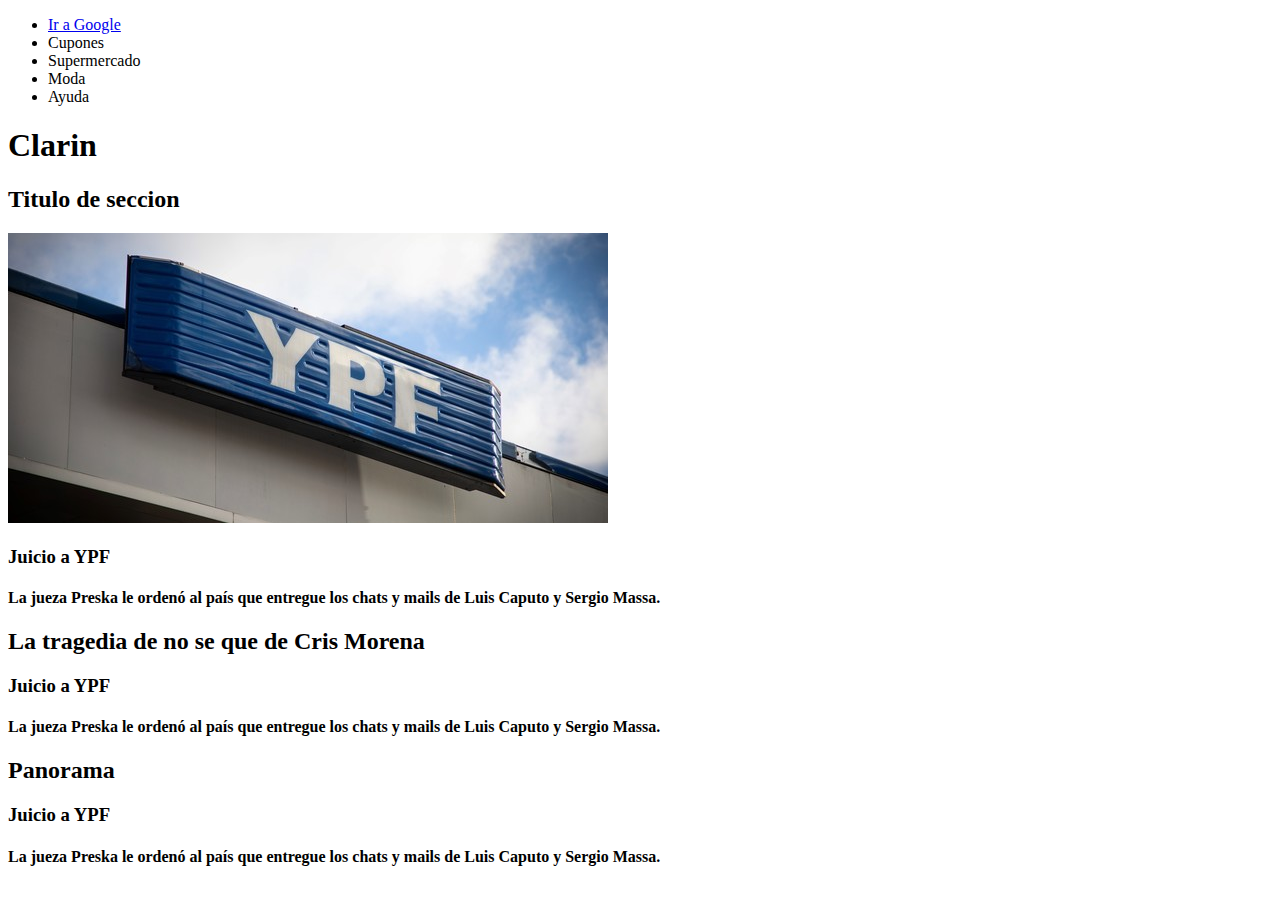
<file: clase_01_html_01/index.html>
<!DOCTYPE html>
<html>
<!--
    ¿Que se coloca en la cabeza del documento?
    -> El contenido de la solapita de una pestania del navegador
    -> El icono de la solapita de la pestania del navegador
    -> Metadata (informacion que se ve en el buscador)
    -> Enlaces a otros achivos (css)
    -> Enlace a recursos externos.
-->

<head>
    <title>Merca Libre</title>
</head>
<!--
    ¿Que se coloca en el cuerpo del documento?

    Todo aquello que el usuario puede ver o con lo que puede interactuar
    -> Enlaces a otros achivos (js)

    El body se divide en 3 grandes partes:
    -> cabecera (header)
    -> principal (main)
    -> pie de pagina (footer)
-->

<body>
    <header>
        <nav>
            <!-- LISTAS DESORDENADAS (unordered list) -->
            <ul>
                <li> <!-- Item de Lista (list item)-->
                    <a href="https://www.google.com/" target="_blank">Ir a Google</a> <!-- Ancor (ancla) -->
                </li>
                <li>Cupones</li>
                <li>Supermercado</li>
                <li>Moda</li>
                <li>Ayuda</li>
            </ul>

            <!-- LISTAS ORDENADAS (ordered list) -->
            <!-- <ol>
                <li></li>
                <li></li>
                <li></li>
                <li></li>
                <li></li>
            </ol> -->
        </nav>
    </header>
    <main>
        <h1>Clarin</h1>
        <!-- PRINCIPAL -->
        <section>
            <h2>Titulo de seccion</h2>
            <article>
                <img src="./images/ypf_index_principal_articulo.jpg"
                    alt="Cartel cuadrado de YPF fondo celeste, letra blanca.">
                <h3>Juicio a YPF</h3>
                <h4>La jueza Preska le ordenó al país que entregue los chats y mails de Luis Caputo y Sergio Massa.</h4>
            </article>
        </section>

        <!-- CRIS MORENA -->
        <section>
            <h2>La tragedia de no se que de Cris Morena</h2>
            <article>
                <h3>Juicio a YPF</h3>
                <h4>La jueza Preska le ordenó al país que entregue los chats y mails de Luis Caputo y Sergio Massa.</h4>
            </article>
        </section>

        <!-- PANORAMA -->
        <section>
            <h2>Panorama</h2>
            <article>
                <h3>Juicio a YPF</h3>
                <h4>La jueza Preska le ordenó al país que entregue los chats y mails de Luis Caputo y Sergio Massa.</h4>
            </article>
        </section>
    </main>
    <footer>

    </footer>
</body>

</html>

<!--
NOTAS ADICIONALES

La sangria que se genera conforme vamos anidando cada vez mas en los elementos html del documento
se la conoce como INDENTACION.

    El objetivo de la indentacion es reflejar la jerarquia entre los elementos.
-->
</file>
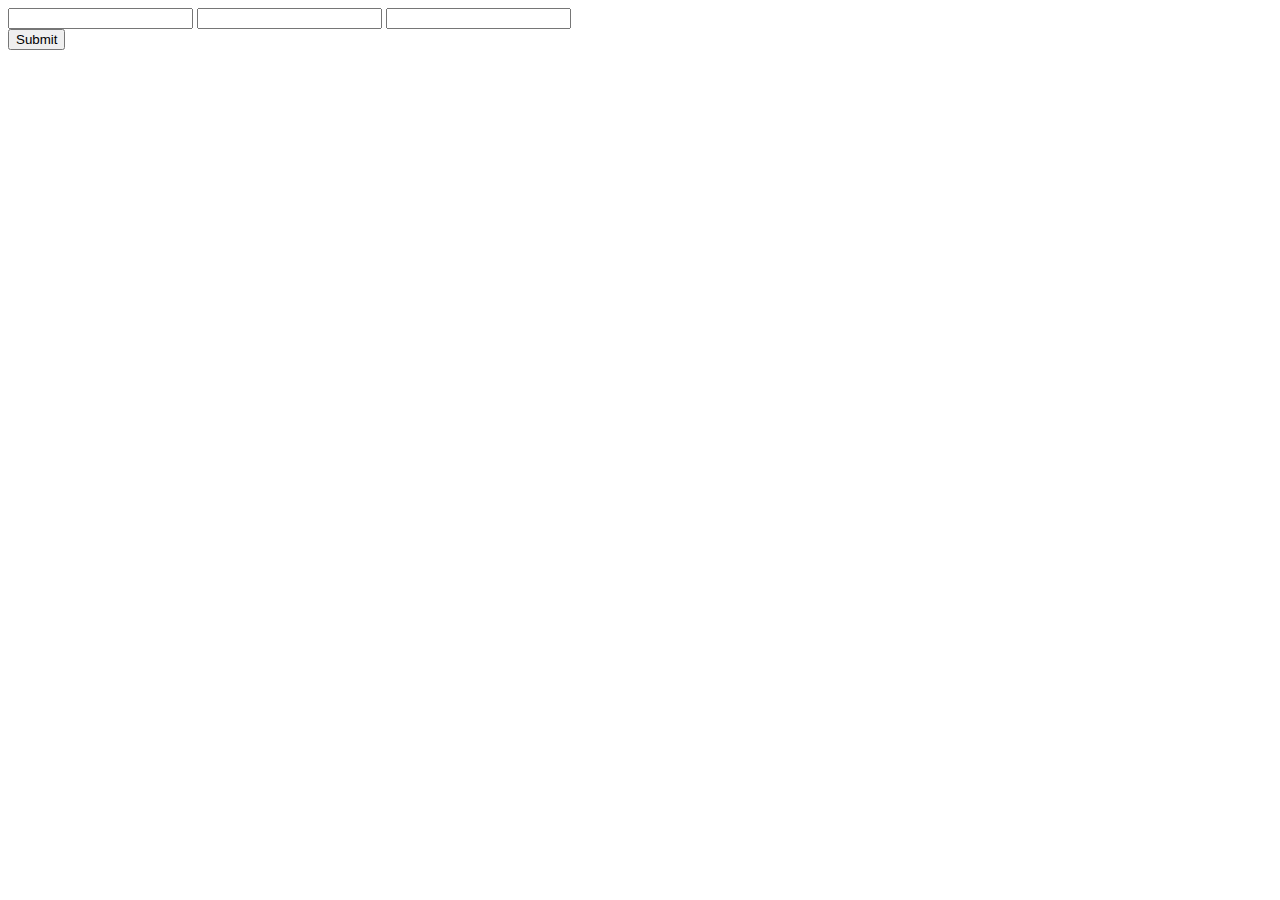
<file: clase_03_css_01/src/pages/index.html>
<!DOCTYPE html>
<html lang="en">

<head>
    <meta charset="UTF-8">
    <meta name="viewport" content="width=device-width, initial-scale=1.0">
    <title>Document</title>
    <link rel="stylesheet" href="../styles/style.css">
</head>

<body>
    <!-- <p class="uno">Lorem ipsum dolor sit amet.</p>
    <p class="uno">Lorem ipsum dolor sit amet.</p>
    <p class="dos">Lorem ipsum dolor sit amet.</p>
    <p id="unico" class="dos">Lorem ipsum dolor sit amet.</p> -->

    <!-- <section>
        <h2>Lorem, ipsum dolor.</h2>
        <article>
            <h2>Lorem, ipsum dolor.</h2>
        </article>
    </section>

    <article>
        <h2>Lorem, ipsum dolor.</h2>
    </article> -->

    <!-- <section>
        <h2>Lorem, ipsum dolor.</h2>
        <p>Lorem ipsum dolor sit.</p>
        <p>Lorem ipsum dolor sit.</p>
        <p>Lorem ipsum dolor sit.</p>
        <p>Lorem ipsum dolor sit.</p>
    </section>
    <section>
        <h3>Lorem, ipsum dolor.</h3>
        <p>Lorem ipsum dolor sit.</p>
        <p>Lorem ipsum dolor sit.</p>
        <p>Lorem ipsum dolor sit.</p>
        <p>Lorem ipsum dolor sit.</p>
    </section> -->


    <input class="pepe" type="text">
    <input class="pepe" type="text">
    <input type="email">
    <br>
    <input type="submit">
</body>

</html>
</file>
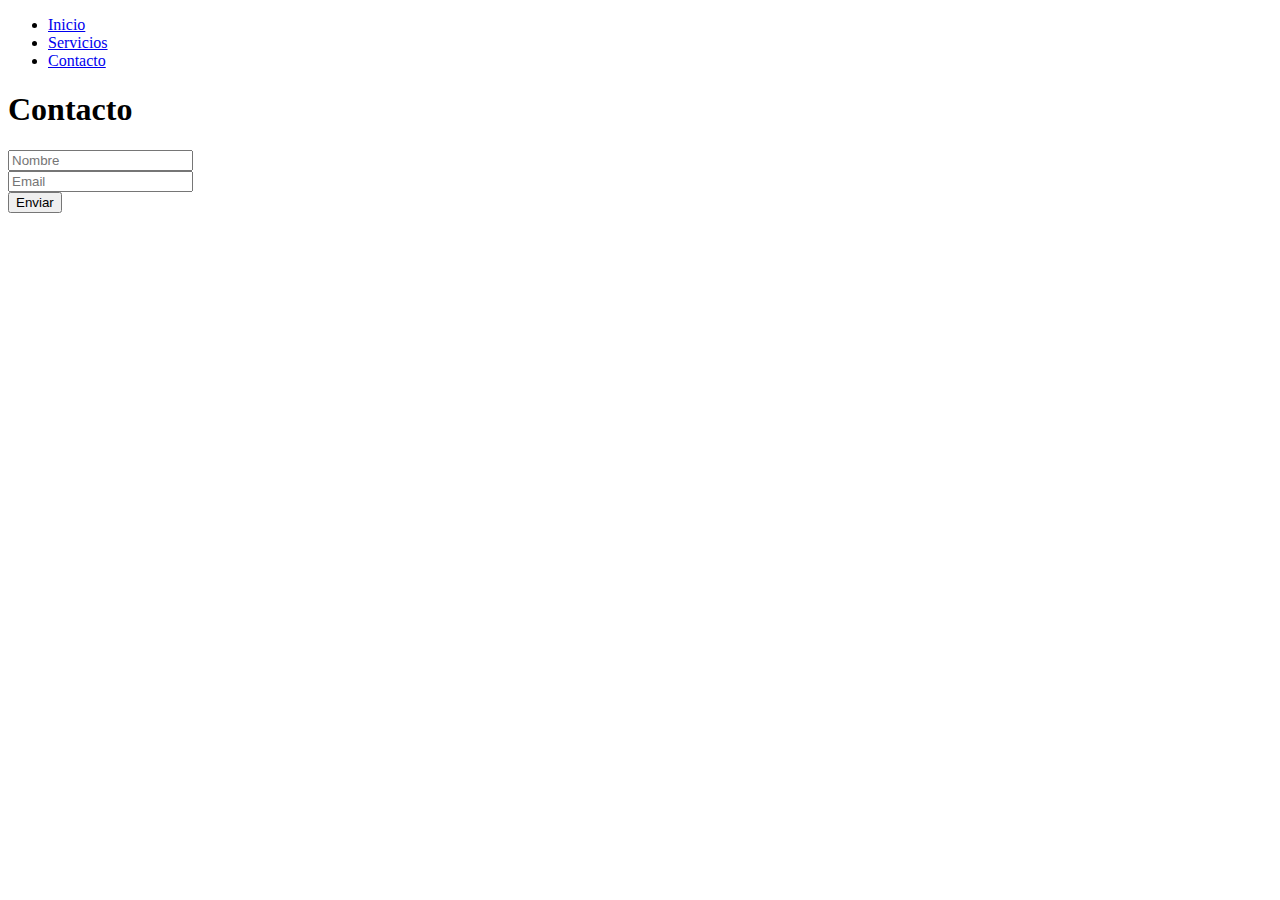
<file: clase_02_html_02/src/pages/contacto.html>
<!DOCTYPE html>
<html lang="en">

<head>
    <meta charset="UTF-8">
    <meta name="viewport" content="width=device-width, initial-scale=1.0">
    <title>Document</title>
</head>

<body>
    <header>
        <nav>
            <ul>
                <li><a href="./index.html">Inicio</a></li>
                <li><a href="./servicios.html">Servicios</a></li>
                <li><a href="./contacto.html">Contacto</a></li>
            </ul>
        </nav>
    </header>
    <main>
        <h1>Contacto</h1>

        <!-- Formularios-->
        <form action="https://formsubmit.co/dominguezmatiasadrian@gmail.com" method="POST">
            <!-- Rotulo / label -->
            <!-- <label>Nombre: <input type="text"></label> -->
            <!-- Input (cajon para ingresar datos )-->
            <input type="text" placeholder="Nombre" required>
            <br>
            <input type="email" placeholder="Email">
            <!-- <br>
            <input type="password" placeholder="Contrasenia">
            <br>
            <input type="date">
            <br>
            <input type="time">
            <br>
            <input type="file">
            <br>
            <input type="number">
            <br>
            <input type="search">
            <br>
            <input type="checkbox">
            <input type="checkbox">
            <input type="checkbox">
            <input type="checkbox">
            <br>
            <label for="">Genero</label>
            <br>
            <label for="">Masculino</label>
            <input type="radio" name="genero" checked>
            <label for="">Femenino</label>
            <input type="radio" name="genero">
            <label for="">Otros</label>
            <input type="radio" name="genero">
            <br> -->
            <!-- <input type="submit" value="Enviar"> -->


            <!-- Dropdowns selectores (desplegables de opciones)-->
            <!-- <select>
                <option value="">-- Selecciona una faccion --</option>
                <option value="humano">Humano</option>
                <option value="elfo">Elfo</option>
                <option value="enano">Enano</option>
                <option value="politico">Orco</option>
            </select>
            <br> -->
            <!-- Cajon de comentarios -->
             <!-- <textarea cols="30" rows="10"></textarea>
             <br> -->
             <br>
            <button type="submit">Enviar</button>
        </form>
    </main>
</body>

</html>
</file>
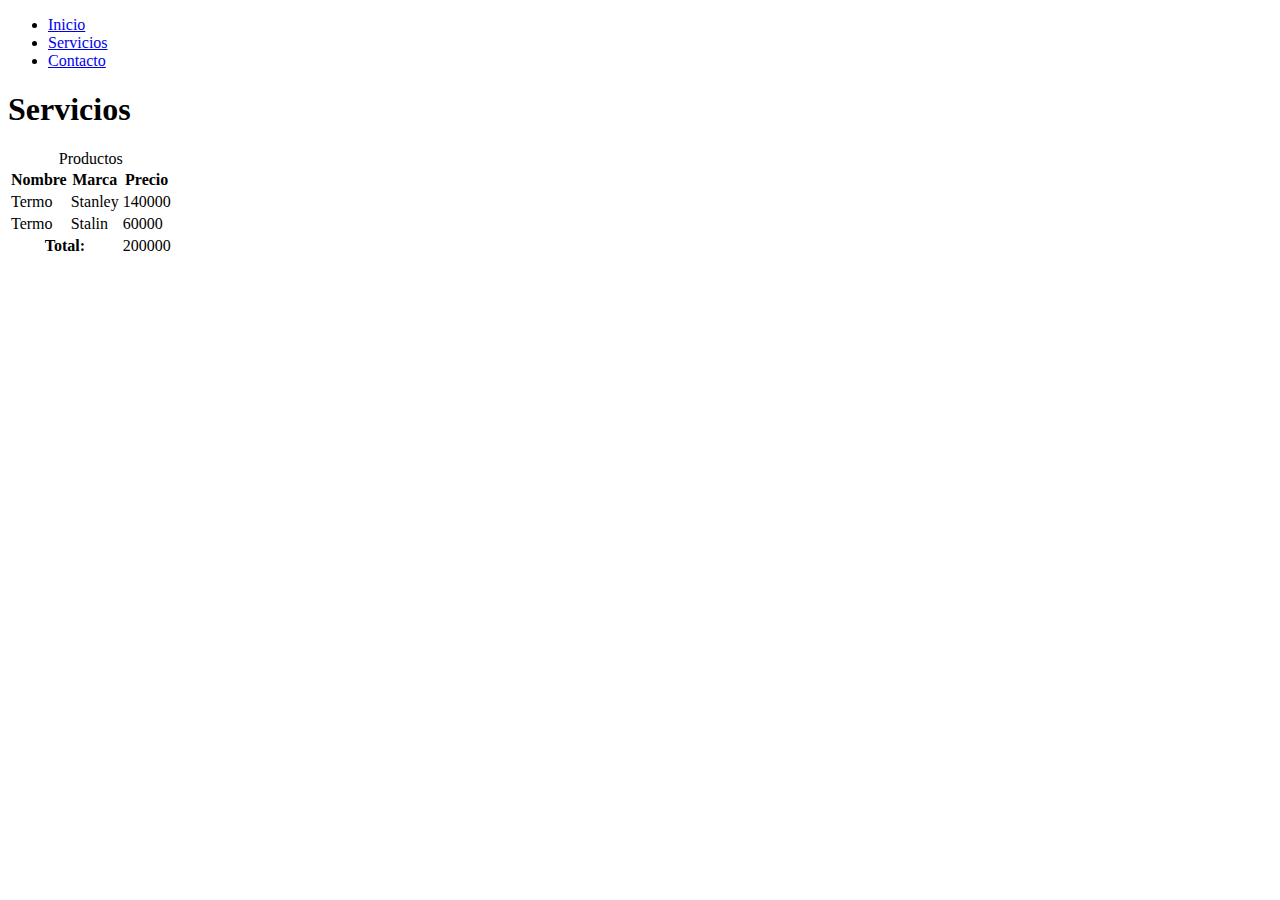
<file: clase_02_html_02/src/pages/servicios.html>
<!DOCTYPE html>
<html lang="en">

<head>
    <meta charset="UTF-8">
    <meta name="viewport" content="width=device-width, initial-scale=1.0">
    <title>Document</title>
</head>

<body>
    <header>
        <nav>
            <ul>
                <li><a href="./index.html">Inicio</a></li>
                <li><a href="./servicios.html">Servicios</a></li>
                <li><a href="./contacto.html">Contacto</a></li>
            </ul>
        </nav>
    </header>
    <main>
        <h1>Servicios</h1>

        <table>
            <caption>Productos</caption>
            <thead> <!-- Container de la fila encabezado-->
                <!-- Fila de tabla / table row-->
                <tr>
                    <!-- Encabezado de tabla / table heading -->
                    <th>Nombre</th>
                    <th>Marca</th>
                    <th>Precio</th>
                </tr>
            </thead>
            <tbody> <!-- Container de las filas con data general-->
                <tr>
                    <!-- Data de tabla / table data -->
                    <td>Termo</td>
                    <td>Stanley</td>
                    <td>140000</td>
                </tr>
                <tr>
                    <td>Termo</td>
                    <td>Stalin</td>
                    <td>60000</td>
                </tr>
            </tbody>
            <tfoot> <!-- Container para datos extras o acalaraciones-->
                <tr>
                    <th colspan="2">Total:</th>
                    <td>200000</td>
                </tr>
            </tfoot>
        </table>
    </main>
</body>

</html>
</file>
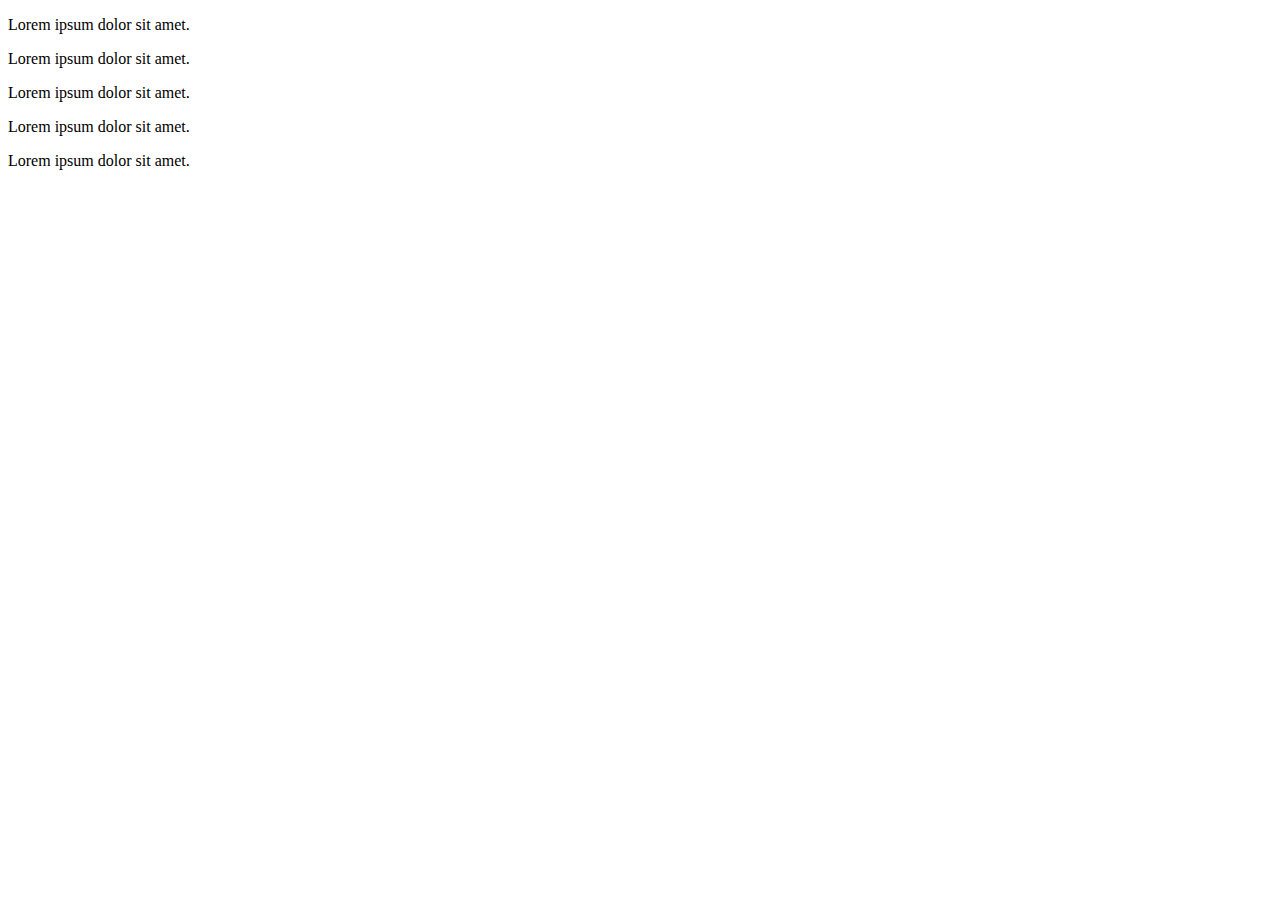
<file: clase_03_css_01/src/pages/servicios.html>
<!DOCTYPE html>
<html lang="en">

<head>
    <meta charset="UTF-8">
    <meta name="viewport" content="width=device-width, initial-scale=1.0">
    <title>Document</title>
    <link rel="stylesheet" href="../styles/style.css">
</head>

<body>
    <p>Lorem ipsum dolor sit amet.</p>
    <p>Lorem ipsum dolor sit amet.</p>
    <p>Lorem ipsum dolor sit amet.</p>
    <p>Lorem ipsum dolor sit amet.</p>
    <p>Lorem ipsum dolor sit amet.</p>
</body>

</html>
</file>
<file: clase_03_css_01/src/styles/style.css>
/* SELECTOR UNIVERSAL */
/* * {
    color: brown;
}  */

/* SELECTOR DE ETIQUETA */ 
/* p {
  color: red;
} */

/* SELECTOR DE CLASE */ 
/* .uno {
    color: green;
}
.dos {
    color: blue;
} */
/* SELECTOR DE ID */
/* #unico {
    color: yellow;
} */


/******* SELECTORES COMBINADOS *******/

/*** SELECTOR DE HIJO ***/
/* section > h2 {
    color: red;
} */

/*** SELECTOR DE DESCENDIENTES ***/
/* section h2 {
    color: red;
} */

/*** SELECTOR DE HERMANOS ***/ /* virgulilla */ 
/* h2 ~ p { 
    color: red;
} */

/*** SELECTOR DE HERMANO ADYASCENTE ***/ 
/* h2 + p {
    color: red;
} */

/*** SELECTOR DE ATRIBUTO ***/
/* input[class="pepe"]{
    color: red;
}  */


/* 
    PARA INVESTIGAR 
    
    Selector de columnas -> a||b
*/
</file>
